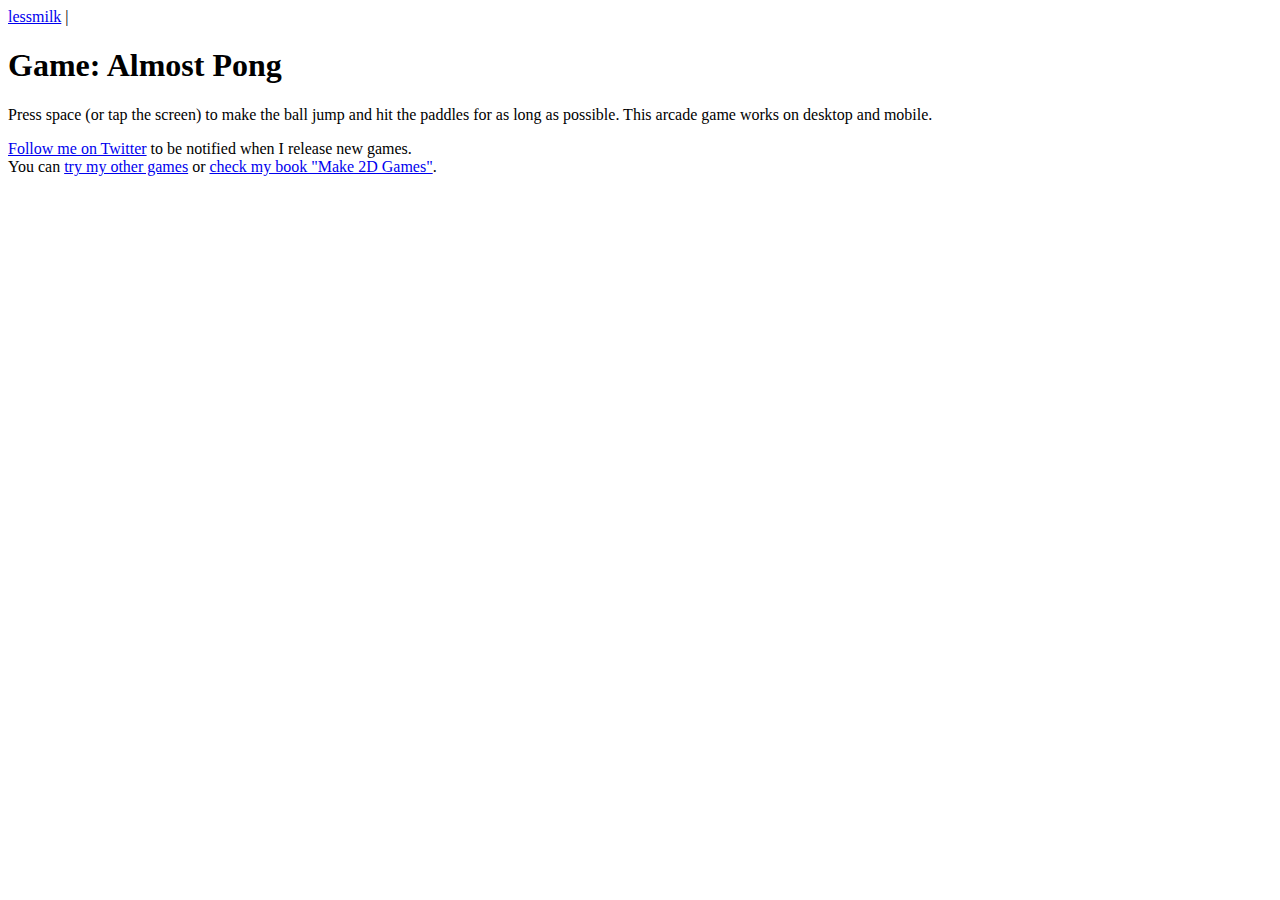
<file: play/almost-pong/index.html>
<!DOCTYPE html>
<html lang="en">

<head>
    <meta charset="UTF-8">
    <title>Lessmilk Game: Almost Pong</title>
    <meta name="viewport" content="width=device-width, initial-scale=1">
    <link href='https://d33wubrfki0l68.cloudfront.net/css/ff2a8eb16f6d5ef3ca7c03e81aaf0631cd9fd086/style.css' rel='stylesheet' />
    <link rel="shortcut icon" type="image/x-icon" href="/img/favicon.ico" />
    <link rel="canonical" href="https://www.lessmilk.com/almost-pong/" />

    <script src='https://d33wubrfki0l68.cloudfront.net/bundles/72f7c09a3e8485a33911cdf084acaeaf58ce17ce.js' type='text/javascript'></script>

    <meta name="description" content="Press space (or tap the screen) to make the ball jump and hit the paddles for as long as possible.">
    <script>
        (function(i, s, o, g, r, a, m) {
            i['GoogleAnalyticsObject'] = r;
            i[r] = i[r] || function() {
                (i[r].q = i[r].q || []).push(arguments)
            }, i[r].l = 1 * new Date();
            a = s.createElement(o),
                m = s.getElementsByTagName(o)[0];
            a.async = 1;
            a.src = g;
            m.parentNode.insertBefore(a, m)
        })(window, document, 'script', '//www.google-analytics.com/analytics.js', 'ga');

        ga('create', 'UA-46875337-1', 'lessmilk.com');
        ga('send', 'pageview');
    </script>
</head>

<body class="game">
    <div class="head">
        <a href="/">lessmilk</a> |
        <h1>Game: Almost Pong</h1>
    </div>

    <p>
        Press space (or tap the screen) to make the ball jump and hit the paddles for as long as possible. This arcade game works on desktop and mobile.
    </p>

    <div id="game"></div>

    <p>
        <a href="https://twitter.com/thomaspalef">Follow me on Twitter</a> to be notified when I release new games. <br /> You can <a href="/">try my other games</a> or <a href="https://thomaspalef.gumroad.com/l/make-2d-games">check my book "Make 2D Games"</a>.
    </p>


</body>

</html>
</file>
